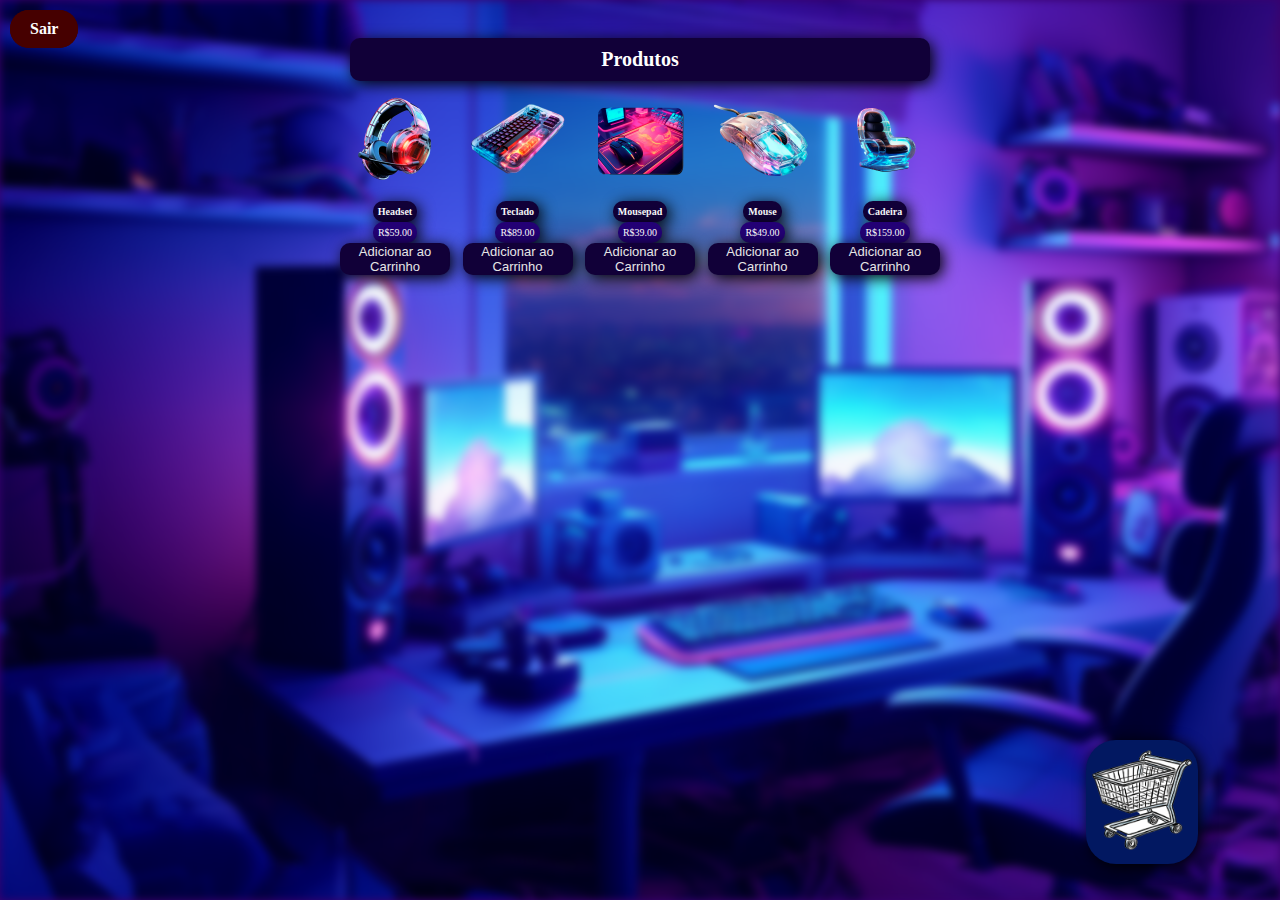
<file: projetoprogweb/index.html>
<!DOCTYPE html>
<html lang="pt-br">
<head>
    <meta charset="UTF-8">
    <meta http-equiv="X-UA-Compatible" content="IE=edge">
    <meta name="viewport" content="width=device-width, initial-scale=1.0">
    <link rel="stylesheet" type="text/css" href="style.css">
    <title>LOJA</title>
    <link rel="shortcut icon" href="Midias/icone.ico" type="image/x-icon">
</head>
<body>

    <button id="botao-carrinho"><img src="carrinhologo.png" alt="logo carrinho" id="imagem-carrinho"></button>
   
        <a class="sair-button" href="login.html">Sair</a>
      </div>

    </div>
    
    <div class="background2">

    </div>
    
          <div class="carrinho">
            <h2 id="titulo-carrinho">Meu Carrinho</h2>
            <ul id="cart-items">
              <!-- Os itens do carrinho serão adicionados aqui dinamicamente -->
            </ul>
            <div id="cart-total">
              Total: R$0.00
            </div>
          </div>
          
          
    <div class="container">
        <h1 id="titulo-produtos">Produtos</h1>
        <div class="produtos-container">
            <div class="produto">
                <img src="Midias/headsetIA-200.png" alt="Produto 1">
                <h2>Headset</h2>
                <p>R$59.00</p>
                <button type="button">Adicionar ao Carrinho</button>
            </div>
            <div class="produto">
                <img src="Midias/tecladoIA-200.png" alt="Produto 2">
                <h2>Teclado</h2>
                <p>R$89.00</p>
                <button type="button">Adicionar ao Carrinho</button>
            </div>
            <div class="produto">
                <img src="Midias/mousepadIA-200.png" alt="Produto 3">
                <h2>Mousepad</h2>
                <p>R$39.00</p>
                <button type="button">Adicionar ao Carrinho</button>
            </div>
            <div class="produto">
                <img src="Midias/mouseIA-200.png" alt="Produto 4">
                <h2>Mouse</h2>
                <p>R$49.00</p>
                <button type="button">Adicionar ao Carrinho</button>
            </div>
            <div class="produto">
                <img src="Midias/cadeiraIA-200.png" alt="Produto 5">
                <h2>Cadeira</h2>
                <p>R$159.00</p>
                <button type="button">Adicionar ao Carrinho</button>
            </div>
        </div>
        
        <a class="sair-button" href="login.html">Sair</a>


    </div>

    <script src="script.js"></script>

</body>
</html>
</file>
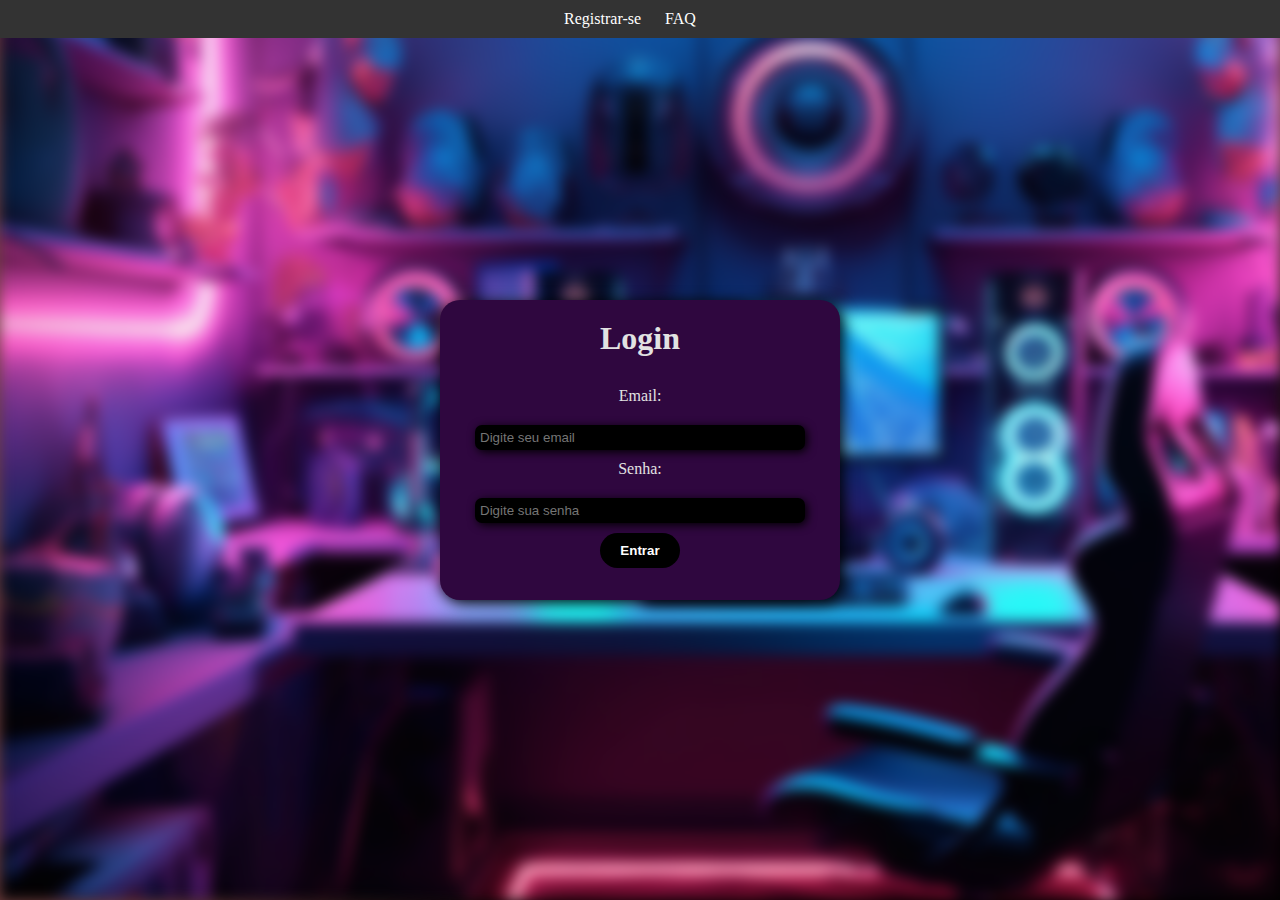
<file: projetoprogweb/login.html>
<!DOCTYPE html>
<html lang="pt-br">
<head>
    <meta charset="UTF-8">
    <meta http-equiv="X-UA-Compatible" content="IE=edge">
    <meta name="viewport" content="width=device-width, initial-scale=1.0">
    <title>LOGIN</title>
        <link rel="stylesheet" type="text/css" href="stylelogin.css">
        <link rel="shortcut icon" href="iconelogin.ico" type="image/x-icon">
    </head>
    <body>
        
        <div class="header">
        <a href="#">Registrar-se</a>
        <a href="#">FAQ</a>
        <!-- Outras opções aqui -->
    </div>
    
        <div class="background">
       
    </div>
    
    

    <div class="container">
        <h1>Login</h1>
        <form action="index.html">
            <div>
                <label for="email">Email:</label>
                <input type="email" id="email" name="email" placeholder="Digite seu email" required>
            </div>

            <div>
                <label for="password">Senha:</label>
                <input type="password" id="password" name="password" placeholder="Digite sua senha" required>
            </div>
            
            <button type="submit">Entrar</button>
        </form>
    </div>

    </body>
    </html>
    


</body>
</html>
</file>
<file: projetoprogweb/style.css>
body {
    background-color: rgb(57, 0, 110);
}
.background2 {
    position: absolute;
    margin: 0;
    padding: 0;
    top: 0;
    left: 0;
    width: 100%;
    height: 100%;
    background-image: url("Midias/setup2.png");
    background-size: cover;
    filter: blur(4px);
    z-index: -1;
}
.container {
    max-width: 600px;
    margin: 0 auto;
    padding: 20px;
}

button {
    background-color: rgb(17, 0, 56);
    color: rgb(230, 230, 230);
    border: none;
    cursor: pointer;
    border-radius: 10px;
    box-shadow: 3px 3px 15px #000000;
    font-size: 13px;
    
}

h1 {
    text-align: center;
}

.produtos-container {
    display: flex;
    flex-wrap: wrap;
    justify-content: space-between;
}

.produto {
    width: calc(20% - 10px); /* Ajuste a largura conforme necessário */
    display: flex;
    flex-direction: column;
    align-items: center;
    margin-bottom: 20px;
}

img {
    width: 100px;
    height: 100px;
    margin-bottom: 10px;
}

h2,
p {
    margin: auto;   
}

h2 {
    background-color: rgb(17, 0, 56);
    border-radius: 10px;
    box-shadow: 3px 3px 15px #000000;
    color: #ffffff;
    margin: 0px;
    padding: 5px 5px 5px;
    font-size: 10px;
}

p{
    background-color: rgb(35, 0, 117);
    border-radius: 10px;
    box-shadow: 3px 3px 15px #000000;
    color: #ffffff;
    margin: 0px;
    padding: 5px 5px 5px;
    font-size: 10px;
}

#titulo-carrinho {
    background-color: rgb(17, 0, 56);
    border-radius: 10px;
    box-shadow: 3px 3px 15px #000000;
    color: #ffffff;
    margin: 10px;
    padding: 10px 25px;
    font-size: 20px;
    
}

.sair-button {
    position: absolute;
    top: 10px;
    left: 10px;
    padding: 10px 20px;
    border-radius: 20px;
    background-color: #460000;
    color: #ffffff;
    text-decoration: none;
    font-weight: bold;
  }
  
  .carrinho {
    position: fixed;
    top: 0;
    right: 0;
    bottom: 0;
    width: 200px;
    background-color: #4004e6ad;
    padding: 10px;
    border-radius: 10px;
    display: none;
  }

  #botao-carrinho {
    position: fixed;
    right: 2%;
    bottom: 4%;
    transform: translateX(-50%);
    padding-top: 10px;
    border-radius: 30px;
    background-color: #021861;
    color: #ffffff;
    align-items: center;
    z-index: 3;
}

#titulo-produtos {
    background-color: rgb(17, 0, 56);
    border-radius: 10px;
    box-shadow: 3px 3px 15px #000000;
    color: #ffffff;
    margin: 10px;
    padding: 10px 5px 10px;
    font-size: 20px;
}
</file>
<file: projetoprogweb/stylelogin.css>
body {
    background-color: rgb(110, 62, 62);
    font: 20px;
    color: #000000;
    margin: 0;
    padding: 0;
}

.background {
    position: absolute;
    top: 0;
    left: 0;
    width: 100%;
    height: 100%;
    background-size: cover;
    filter: blur(7px);
    z-index: -1;
    background-image: url("Midias/setup.png");
    box-shadow: 300px 300px 300px #000000;
}

.container {
    text-align: center;
    position: absolute;
    top: 50%;
    left: 50%;
    transform: translate(-50%, -50%);
    background-color: #2f073f;
    box-shadow: 3px 3px 15px #000000;
    width: 400px;
    height: 300px;
    border-radius: 20px;
}

.container h1 {
    margin-top: 20px;
    color: #e2e2e2;
}

.container form {
    margin-top: 30px;
}

.container form label {
    display: block;
    margin-bottom: 10px;
    color: #e2e2e2;
}

.container form input[type="email"],
.container form input[type="password"] {
    width: 80%;
    padding: 5px;
    margin-bottom: 10px;
    border-radius: 7px;
    background-color: black;
    color: white;
    border: none;
    box-shadow: 2px 2px 10px #000000;
}

.container form button[type="submit"] {
    background-color: #000000;
    color: #ffffff;
    padding: 10px 20px;
    border-radius: 20px;
    border: none;
    font-weight: bold;
    cursor: pointer;
}

.header {
    background-color: #333;
    color: #fff;
    padding: 10px;
    text-align: center;
}

.header a {
    color: #fff;
    text-decoration: none;
    margin-right: 20px;
}
.sair-button {
    position: absolute;
    top: 10px;
    left: 10px;
    padding: 10px 20px;
    border-radius: 20px;
    background-color: #460000;
    color: #ffffff;
    text-decoration: none;
    font-weight: bold;
  }

input {
    border-radius: 5px;
    margin: 10px;

    box-shadow: 3px 3px 15px #000000;
  }
</file>
